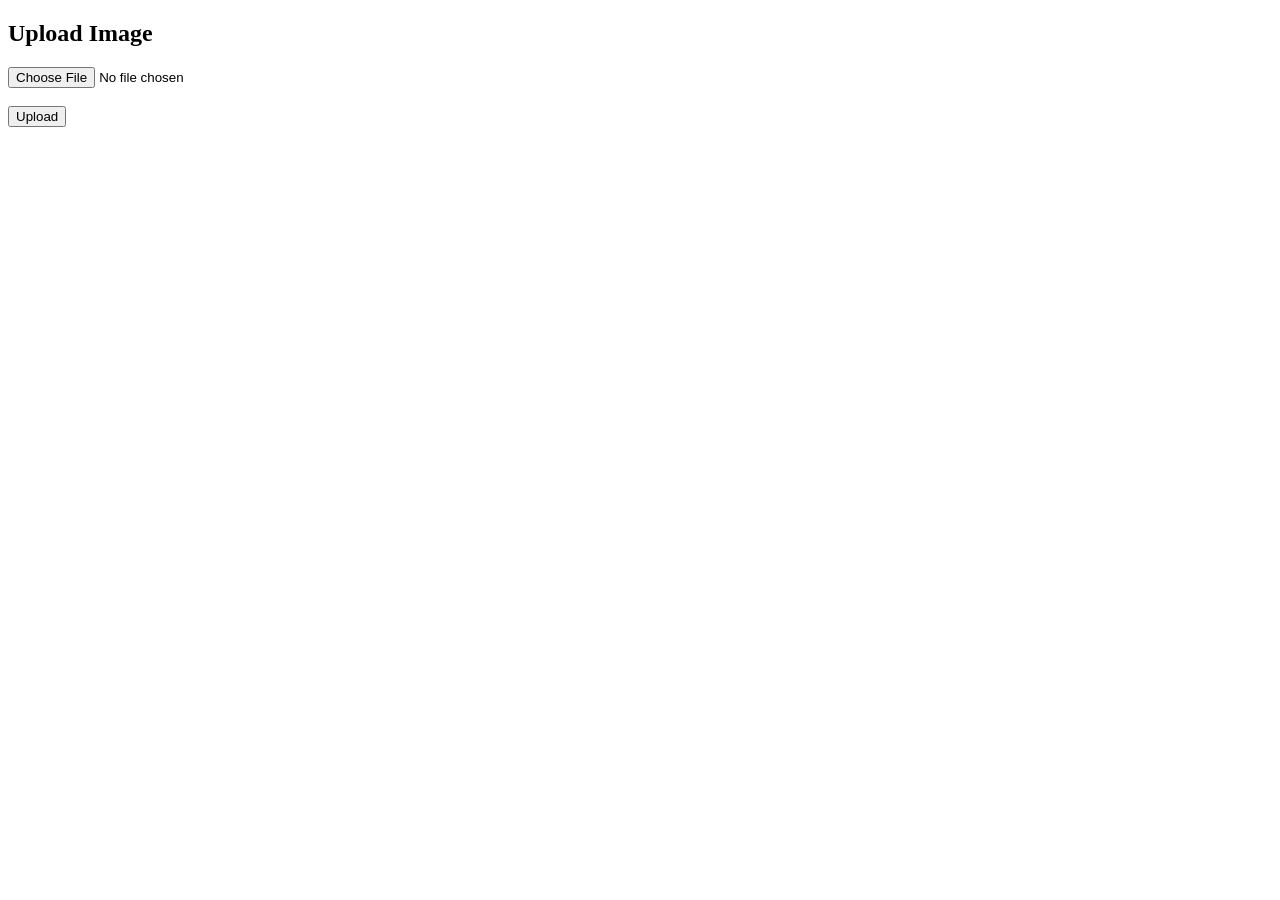
<file: upload.html>
<!DOCTYPE html>
<html>
<head>
  <title>Upload Restaurant Image</title>
</head>
<body>
  <h2>Upload Image</h2>
  <input type="file" id="fileInput"><br><br>
  <button onclick="uploadImage()">Upload</button>
  <p id="link"></p>

  <script>
    async function uploadImage() {
      const input = document.getElementById('fileInput');
      if (!input.files.length) return;

      const file = input.files[0];
      const reader = new FileReader();

      reader.onload = async function(event) {
        const base64 = event.target.result.split(',')[1];

        const formData = new URLSearchParams();
        formData.append('data', base64);
        formData.append('name', file.name);
        formData.append('mimeType', file.type);

        const response = await fetch('https://script.google.com/macros/s/AKfycbxNWICQoaSrSa4xmhokkGstR1cu-JEM_YGIR9_UsIz18SHo_hyCzYTc2p8TsaGJ2C7-sw/exec', {
          method: 'POST',
          body: formData
        });

        const imageUrl = await response.text();
        document.getElementById('link').innerHTML =
          `<a href="${imageUrl}" target="_blank">View Uploaded Image</a><br>
           Copy and paste this URL into your Google Sheet.`;
      };

      reader.readAsDataURL(file);
    }
  </script>
</body>
</html>
</file>
